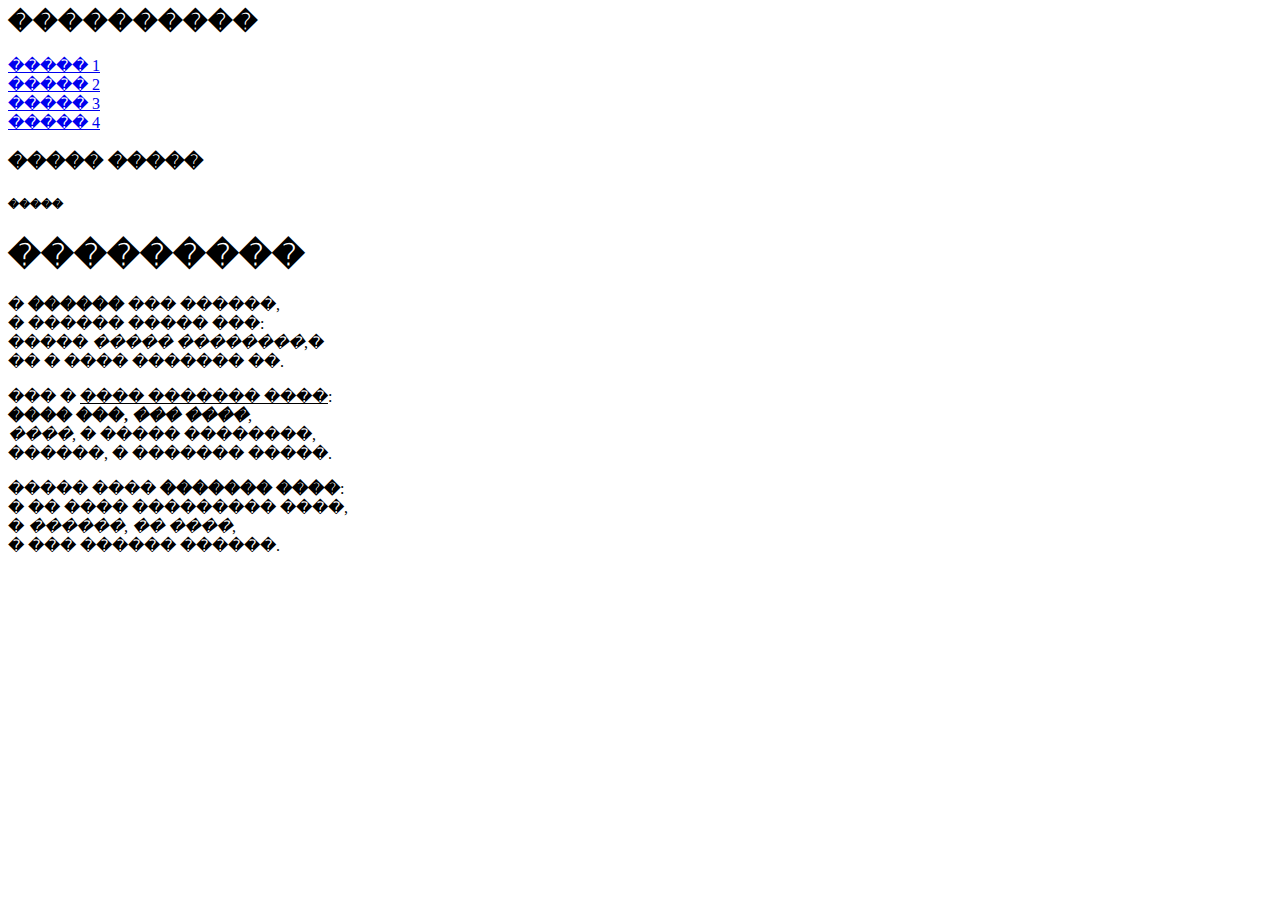
<file: my_site/index.html>
<HTML>
	<HEAD>
		<TITLE>���������, �.�. ����� </TITLE>
	</HEAD>
	<BODY>
	<h2>����������</h2>
	<a href=history.html#glava1>����� 1</a><br>
	<a href=history.html#glava2>����� 2</a><br>
	<a href=history.html#glava3>����� 3</a><br>
	<a href=history.html#glava4>����� 4</a><br>

<H3>����� �����</H3> <H6>�����</H6>

<H1>���������</H1>

<P>� <B>������</B> ��� ������,
<BR>� ������ ����� ���:
<BR>����� <I>����� ��������</I>,�
<BR>�� � ���� ������� ��.

<P>��� � <U>���� ������� ����</U>:
<BR><B>���� ���, <I>��� ����</B>,
<BR>����,</I> � ����� ��������,
<BR>������, � ������� �����.

<P>����� ���� <STRONG>������� ����</STRONG>:
<BR>� �� ���� ��������� ����,
<BR>� <EM>������, �� ����</EM>,
<BR>� ��� ������ ������.		

	</BODY>
</HTML>
</file>
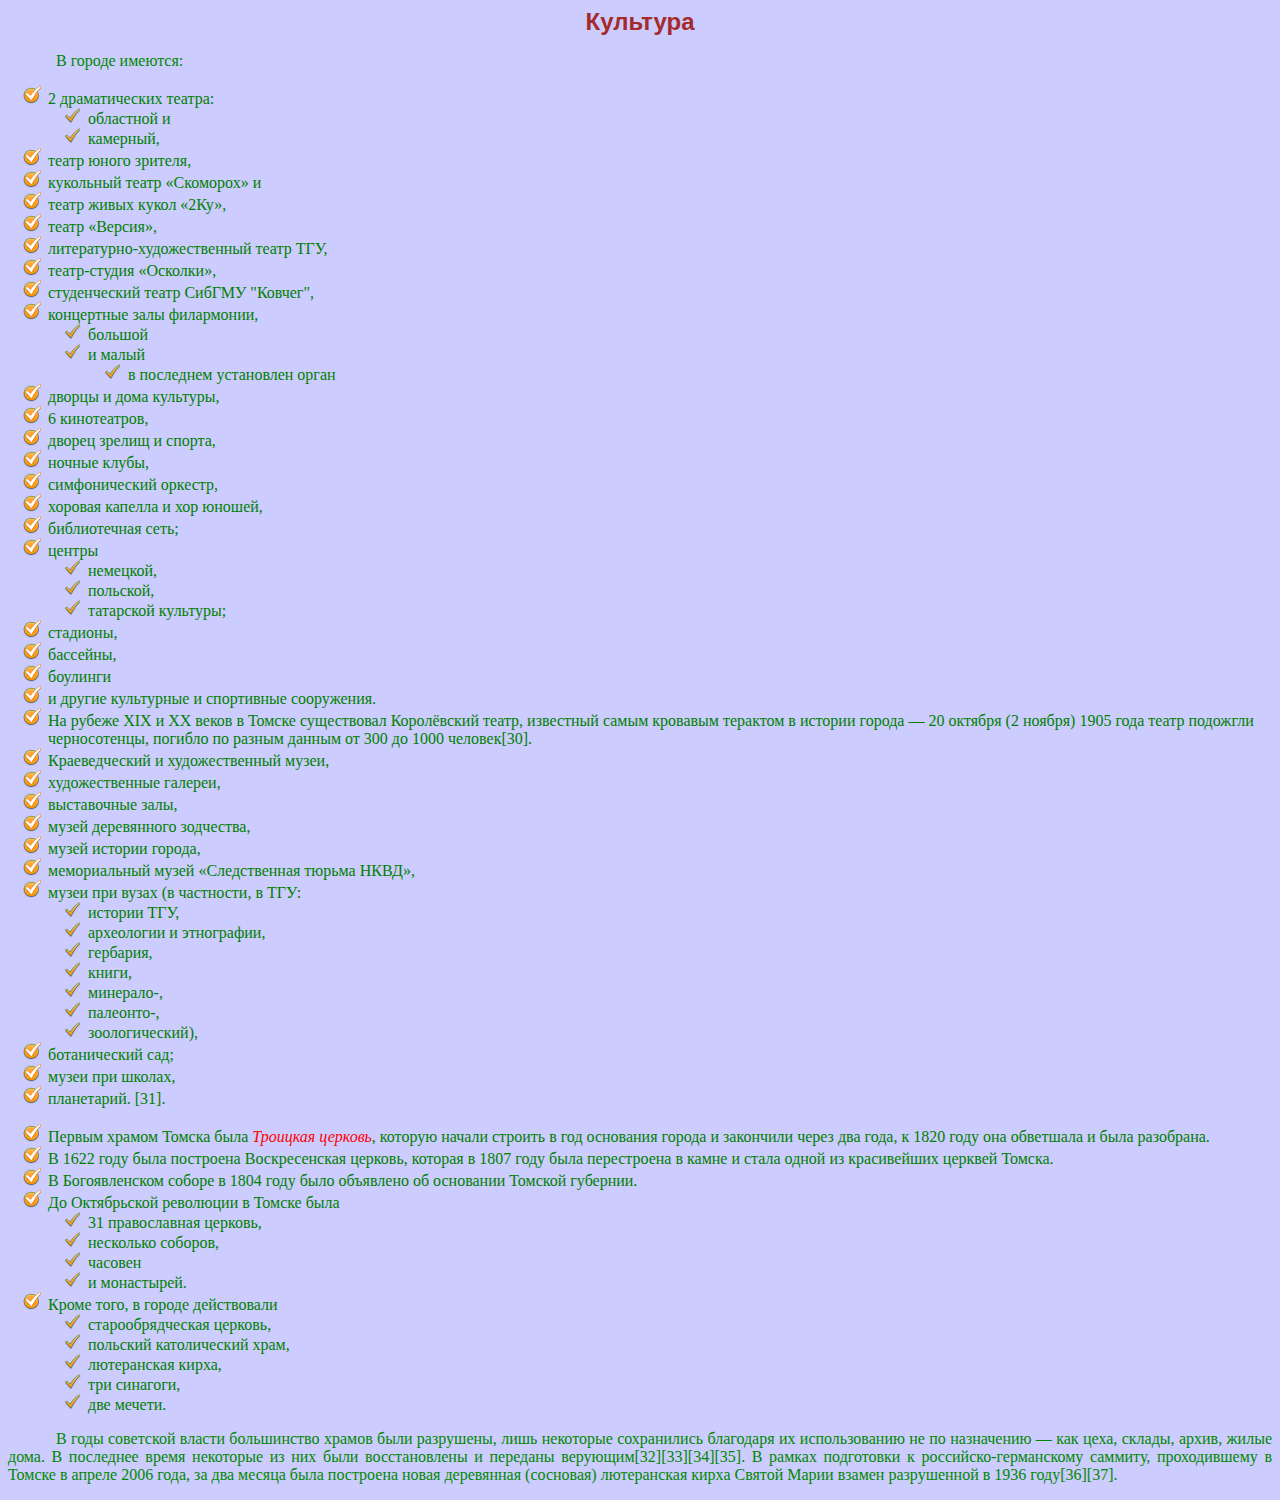
<file: my_site/art.html>
<html>
	<head>
		<title>Культура</title>
		<link rel=stylesheet href=main.css >
	</head>
	<body>
	<h1>Культура</h1>

<p>В городе имеются:
<ul>
 <li>2 драматических театра:
 <ul>
 <li>областной и 
 <li>камерный, 
 </ul>
 <li>театр юного зрителя, 
 <li>кукольный театр «Скоморох» и 
 <li>театр живых кукол «2Ку», 
 <li>театр «Версия», 
 <li>литературно-художественный театр ТГУ, 
 <li>театр-студия «Осколки», 
 <li>студенческий театр СибГМУ "Ковчег", 
 <li> концертные залы филармонии, 
 <ul>
	<li>большой
	<li>и малый 
	<ul>
		<li>в последнем установлен орган
	</ul>
 </ul>
 <li>дворцы и дома культуры, 
 <li>6 кинотеатров, 
 <li>дворец зрелищ и спорта, 
 <li>ночные клубы, 
 <li>симфонический оркестр, 
 <li>хоровая капелла и хор юношей, 
 <li>библиотечная сеть; 
 <li>центры 
 <ul>
	<li>немецкой, 
	<li>польской, 
	<li>татарской культуры;
</ul>	
<li>стадионы, 
<li>бассейны, 
<li>боулинги 
<li>и другие культурные и спортивные сооружения.

<li>На рубеже XIX и XX веков в Томске существовал Королёвский театр, известный самым кровавым терактом в истории города — 20 октября (2 ноября) 1905 года театр подожгли черносотенцы, погибло по разным данным от 300 до 1000 человек[30].

<li>Краеведческий и художественный музеи, 
<li>художественные галереи, 
<li>выставочные залы, 
<li>музей деревянного зодчества, 
<li>музей истории города, 
<li>мемориальный музей «Следственная тюрьма НКВД», 
<li>музеи при вузах (в частности, в ТГУ: 
 <ul>
	<li>истории ТГУ, 
	<li>археологии и этнографии, 
	<li>гербария, 
	<li>книги, 
	<li>минерало-, 
	<li>палеонто-, 
	<li>зоологический), 
</ul>	
<li>ботанический сад; 
<li>музеи при школах, 
<li>планетарий. [31].
</ul>
<ol>
<li>Первым храмом Томска была <span style="color:red;font-style:italic;">Троицкая церковь</span>, которую начали строить в год основания города и закончили через два года, к 1820 году она обветшала и была разобрана. 
<li>В 1622 году была построена Воскресенская церковь, которая в 1807 году была перестроена в камне и стала одной из красивейших церквей Томска. 
<li>В Богоявленском соборе в 1804 году было объявлено об основании Томской губернии. 
<li>До Октябрьской революции в Томске была 
<ol>
	<li>31 православная церковь, 
	<li>несколько соборов, 
	<li>часовен 
	<li>и монастырей. 
</ol>
<li>Кроме того, в городе действовали 
<ol>
	<li>старообрядческая церковь, 
	<li>польский католический храм, 
	<li>лютеранская кирха, 
	<li>три синагоги, 
	<li>две мечети. 
</ol>
</ol>
<p>В годы советской власти большинство храмов были разрушены, лишь некоторые сохранились благодаря их использованию не по назначению — как цеха, склады, архив, жилые дома. В последнее время некоторые из них были восстановлены и переданы верующим[32][33][34][35]. В рамках подготовки к российско-германскому саммиту, проходившему в Томске в апреле 2006 года, за два месяца была построена новая деревянная (сосновая) лютеранская кирха Святой Марии взамен разрушенной в 1936 году[36][37].	
	</body>
</html>
</file>
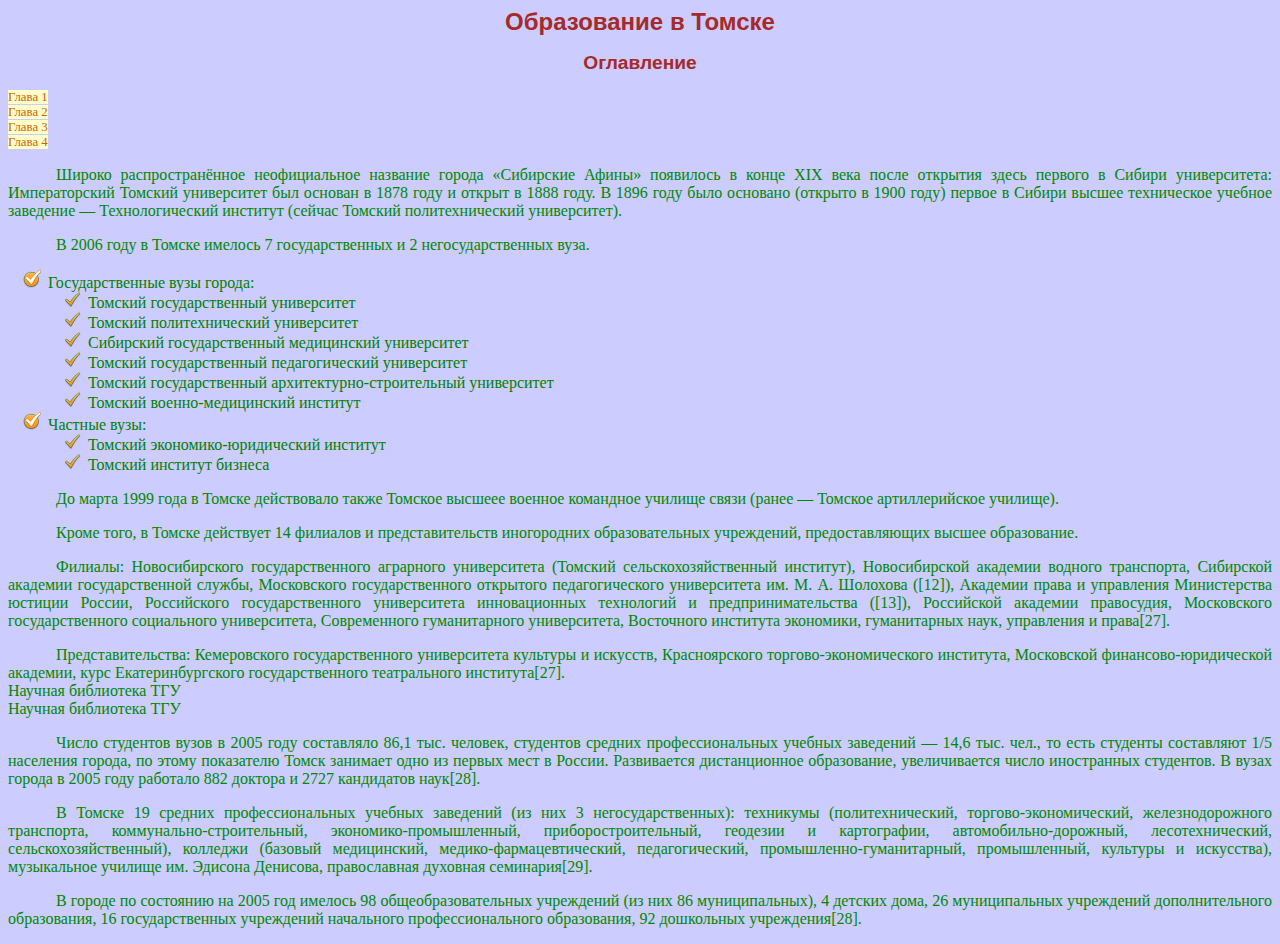
<file: my_site/education.html>
<html>

<head>
<title>Образование</title>
<link rel=stylesheet href=main.css >	
</head>
  
<body>

<H1>Образование в Томске</H1>
<h2>Оглавление</h2>
<a href=history.html#g1>Глава 1</a><br>
<a href=history.html#g2>Глава 2</a><br>
<a href=history.html#g3>Глава 3</a><br>
<a href=history.html#g4>Глава 4</a><br>


<p>Широко распространённое неофициальное название города «Сибирские Афины» появилось в конце XIX века после открытия здесь первого в Сибири университета: Императорский Томский университет был основан в 1878 году и открыт в 1888 году. В 1896 году было основано (открыто в 1900 году) первое в Сибири высшее техническое учебное заведение — Технологический институт (сейчас Томский политехнический университет).

<p>В 2006 году в Томске имелось 7 государственных и 2 негосударственных вуза.



<ul>
	<li>Государственные вузы города:
	<ol>
		<li> Томский государственный университет 
		<li> Томский политехнический университет 
		<li> Сибирский государственный медицинский университет 
		<li> Томский государственный педагогический университет 
		<li> Томский государственный архитектурно-строительный университет 
		<li> Томский военно-медицинский институт 
	</ol>
	<li>Частные вузы:
	<ul>
		<li>Томский экономико-юридический институт
		<li>Томский институт бизнеса
	</ul>
</ul>




<p>До марта 1999 года в Томске действовало также Томское высшеее военное командное училище связи (ранее — Томское артиллерийское училище).

<p>Кроме того, в Томске действует 14 филиалов и представительств иногородних образовательных учреждений, предоставляющих высшее образование.

<p>Филиалы: Новосибирского государственного аграрного университета (Томский сельскохозяйственный институт), Новосибирской академии водного транспорта, Сибирской академии государственной службы, Московского государственного открытого педагогического университета им. М. А. Шолохова ([12]), Академии права и управления Министерства юстиции России, Российского государственного университета инновационных технологий и предпринимательства ([13]), Российской академии правосудия, Московского государственного социального университета, Современного гуманитарного университета, Восточного института экономики, гуманитарных наук, управления и права[27].

<p>Представительства: Кемеровского государственного университета культуры и искусств, Красноярского торгово-экономического института, Московской финансово-юридической академии, курс Екатеринбургского государственного театрального института[27].
<br>Научная библиотека ТГУ
<br>Научная библиотека ТГУ

<p>Число студентов вузов в 2005 году составляло 86,1 тыс. человек, студентов средних профессиональных учебных заведений — 14,6 тыс. чел., то есть студенты составляют 1/5 населения города, по этому показателю Томск занимает одно из первых мест в России. Развивается дистанционное образование, увеличивается число иностранных студентов. В вузах города в 2005 году работало 882 доктора и 2727 кандидатов наук[28].

<p>В Томске 19 средних профессиональных учебных заведений (из них 3 негосударственных): техникумы (политехнический, торгово-экономический, железнодорожного транспорта, коммунально-строительный, экономико-промышленный, приборостроительный, геодезии и картографии, автомобильно-дорожный, лесотехнический, сельскохозяйственный), колледжи (базовый медицинский, медико-фармацевтический, педагогический, промышленно-гуманитарный, промышленный, культуры и искусства), музыкальное училище им. Эдисона Денисова, православная духовная семинария[29].

<p>В городе по состоянию на 2005 год имелось 98 общеобразовательных учреждений (из них 86 муниципальных), 4 детских дома, 26 муниципальных учреждений дополнительного образования, 16 государственных учреждений начального профессионального образования, 92 дошкольных учреждения[28].



</body>
</html>
</file>
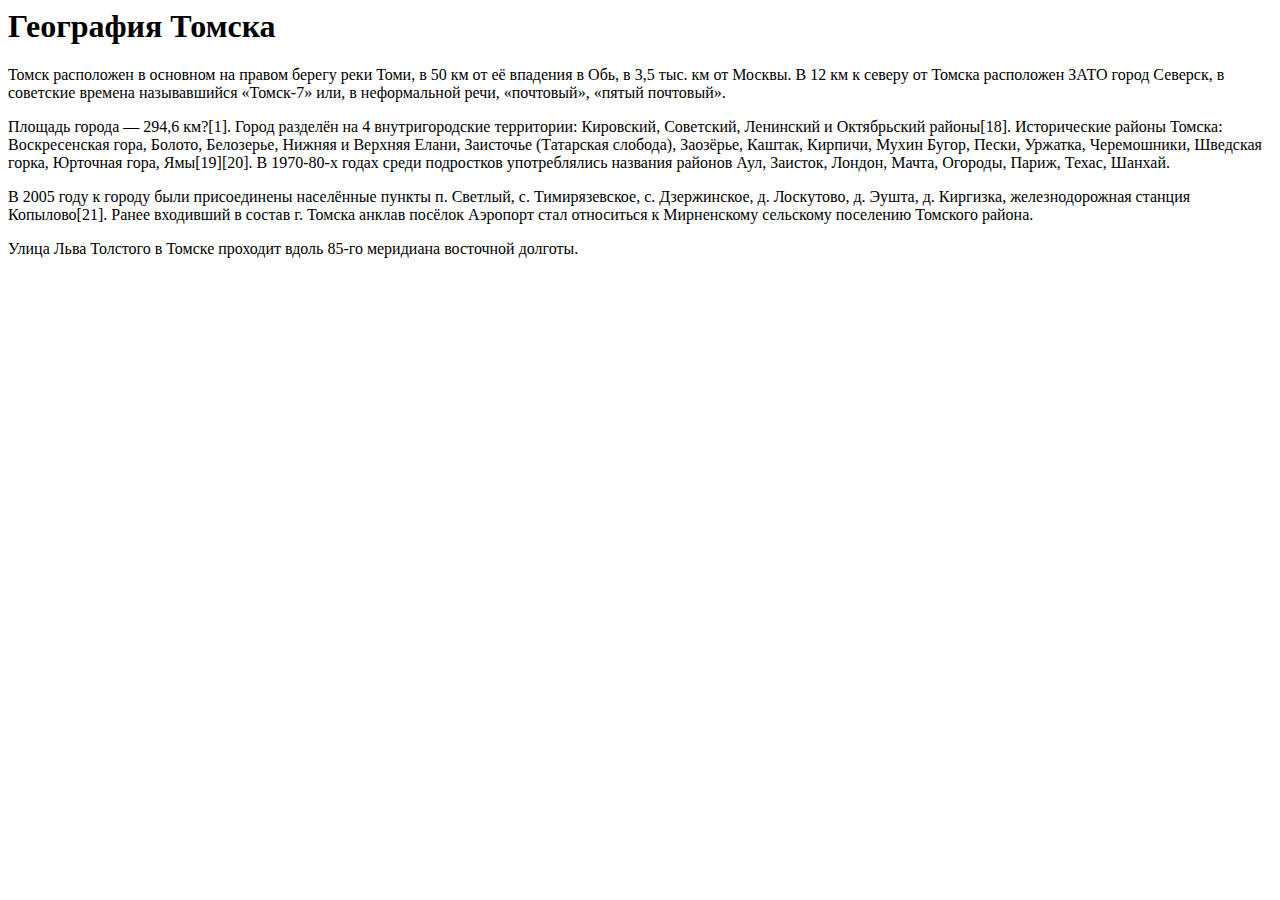
<file: my_site/geo.html>
<html>

<head>
<title>География</title>
</head>
  
<body>

<H1>География Томска</H1>



<p>Томск расположен в основном на правом берегу реки Томи, в 50 км от её впадения в Обь, в 3,5 тыс. км от Москвы. В 12 км к северу от Томска расположен ЗАТО город Северск, в советские времена называвшийся «Томск-7» или, в неформальной речи, «почтовый», «пятый почтовый».

<p>Площадь города — 294,6 км?[1]. Город разделён на 4 внутригородские территории: Кировский, Советский, Ленинский и Октябрьский районы[18]. Исторические районы Томска: Воскресенская гора, Болото, Белозерье, Нижняя и Верхняя Елани, Заисточье (Татарская слобода), Заозёрье, Каштак, Кирпичи, Мухин Бугор, Пески, Уржатка, Черемошники, Шведская горка, Юрточная гора, Ямы[19][20]. В 1970-80-x годах среди подростков употреблялись названия районов Аул, Заисток, Лондон, Мачта, Огороды, Париж, Техас, Шанхай.

<p>В 2005 году к городу были присоединены населённые пункты п. Светлый, с. Тимирязевское, с. Дзержинское, д. Лоскутово, д. Эушта, д. Киргизка, железнодорожная станция Копылово[21]. Ранее входивший в состав г. Томска анклав посёлок Аэропорт стал относиться к Мирненскому сельскому поселению Томского района.

<p>Улица Льва Толстого в Томске проходит вдоль 85-го меридиана восточной долготы.



</body>
</html>
</file>
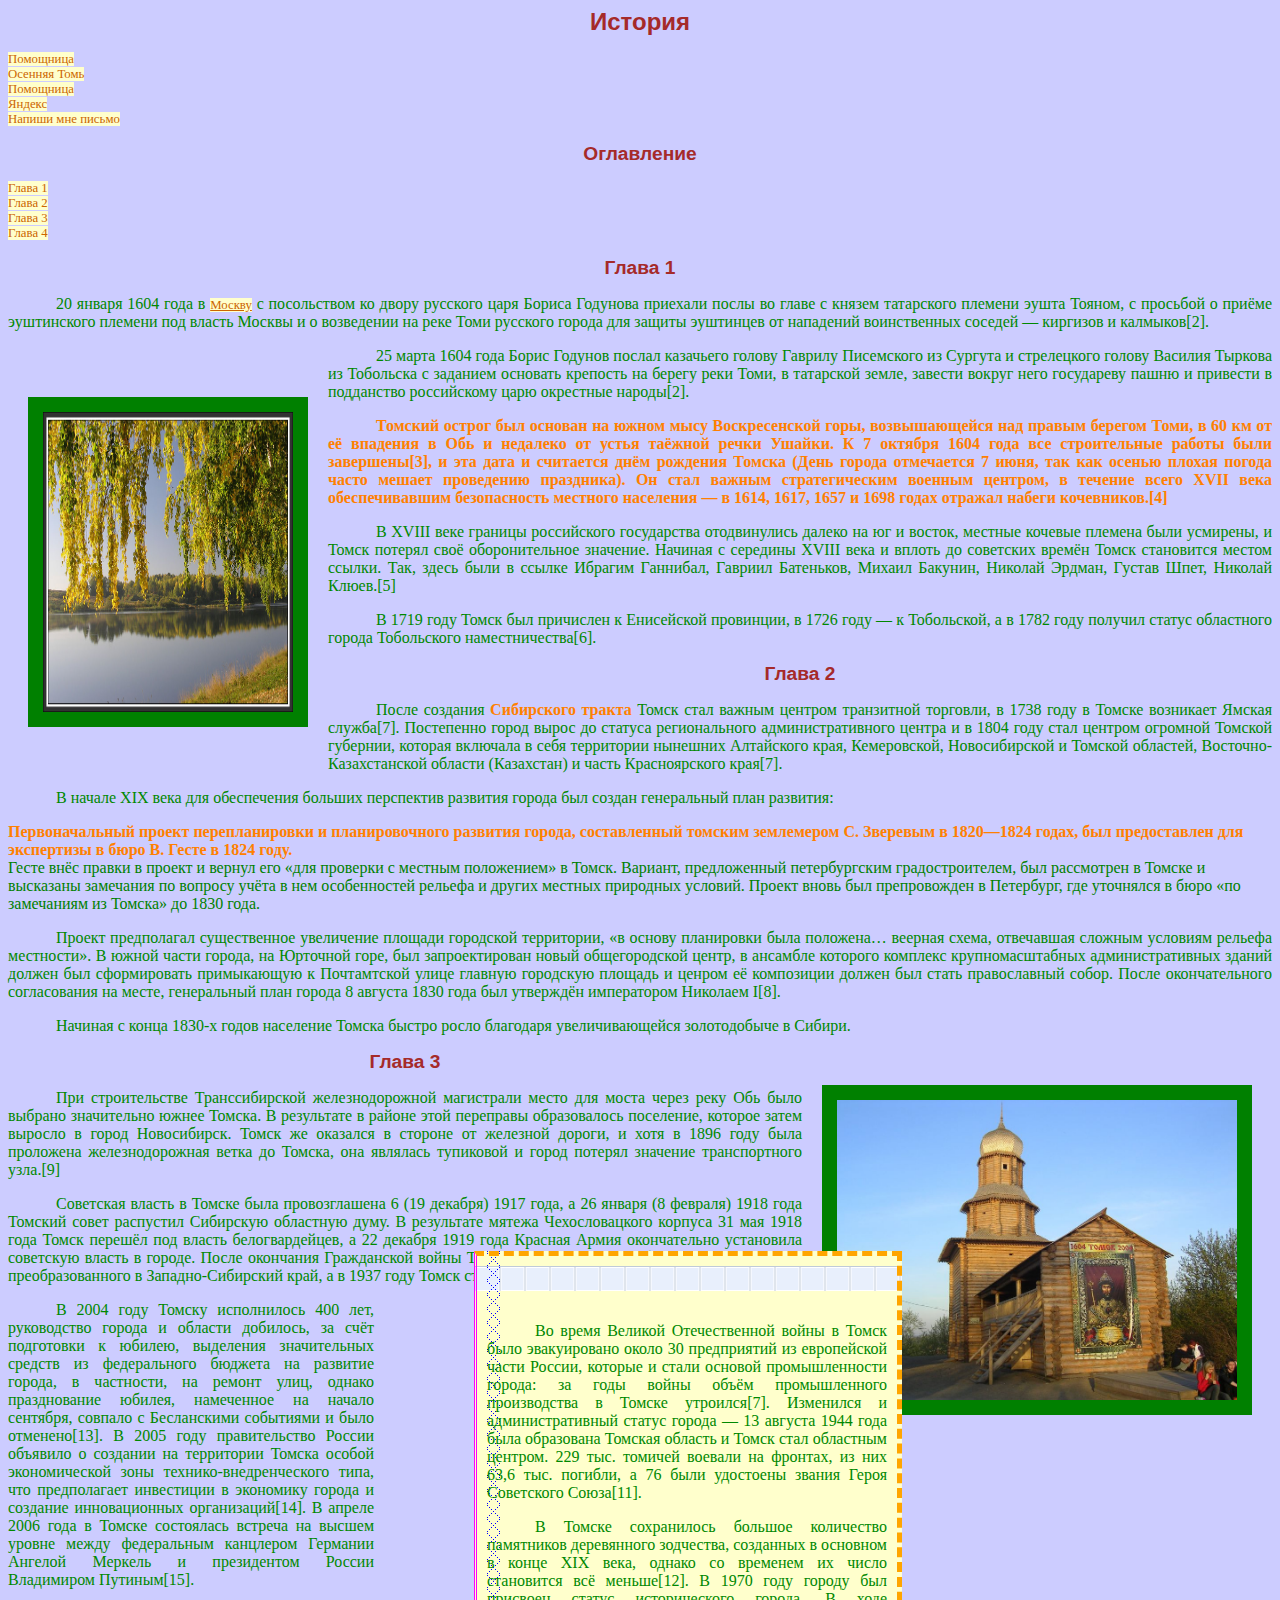
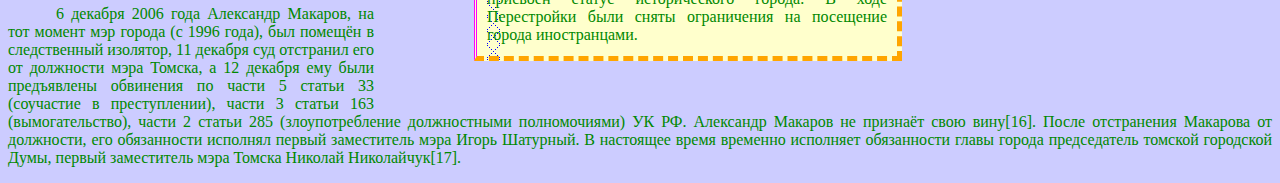
<file: my_site/history.html>
<html>
	<head>
		<title>История Томска</title>
		
<link rel=stylesheet href=main.css >	
		
		
	</head>
	<body>
	<h1>История</h1>
	
	<a href=index.html target=new >Помощница</a><br>
	<a href="pic/5.jpg"  target=new>Осенняя Томь</a><br>
	<a href="barto-.txt" >Помощница</a><br>
	<a href="https://yandex.ru" target=_blank >Яндекс</a><br>
	<a href="mailto:my@mail.ru" >Напиши мне письмо</a><br>
	
	<h2>Оглавление</h2>
	<a href=#glava1>Глава 1</a><br>
	<a href=#glava2>Глава 2</a><br>
	<a href=#glava3>Глава 3</a><br>
	<a href=#glava4>Глава 4</a><br>

<a name=glava1></a><h2>Глава 1</h2>


<p>20 января 1604 года в <a href=#>Москву</a> с посольством ко двору русского царя Бориса Годунова приехали послы во главе с князем татарского племени эушта Тояном, с просьбой о приёме эуштинского племени под власть Москвы и о возведении на реке Томи русского города для защиты эуштинцев от нападений воинственных соседей — киргизов и калмыков[2].

<p>

<img 
src="pic/5.jpg"
width=250 height=300
align=left
alt="Осень на Томи"
title="Томь осенью"
border=15
hspace=20 vspace=50

>

25 марта 1604 года Борис Годунов послал казачьего голову Гаврилу Писемского из Сургута и стрелецкого голову Василия Тыркова из Тобольска с заданием основать крепость на берегу реки Томи, в татарской земле, завести вокруг него государеву пашню и привести в подданство российскому царю окрестные народы[2].


<p class=def>Томский острог был основан на южном мысу Воскресенской горы, возвышающейся над правым берегом Томи, в 60 км от её впадения в Обь и недалеко от устья таёжной речки Ушайки. К 7 октября 1604 года все строительные работы были завершены[3], и эта дата и считается днём рождения Томска (День города отмечается 7 июня, так как осенью плохая погода часто мешает проведению праздника). Он стал важным стратегическим военным центром, в течение всего XVII века обеспечивавшим безопасность местного населения — в 1614, 1617, 1657 и 1698 годах отражал набеги кочевников.[4]

<p>В XVIII веке границы российского государства отодвинулись далеко на юг и восток, местные кочевые племена были усмирены, и Томск потерял своё оборонительное значение. Начиная с середины XVIII века и вплоть до советских времён Томск становится местом ссылки. Так, здесь были в ссылке Ибрагим Ганнибал, Гавриил Батеньков, Михаил Бакунин, Николай Эрдман, Густав Шпет, Николай Клюев.[5]

<p>В 1719 году Томск был причислен к Енисейской провинции, в 1726 году — к Тобольской, а в 1782 году получил статус областного города Тобольского наместничества[6].
<a name=glava2></a><h2>Глава 2</h2>

<p>После создания <span class=def>Сибирского тракта</span> Томск стал важным центром транзитной торговли, в 1738 году в Томске возникает Ямская служба[7]. Постепенно город вырос до статуса регионального административного центра и в 1804 году стал центром огромной Томской губернии, которая включала в себя территории нынешних Алтайского края, Кемеровской, Новосибирской и Томской областей, Восточно-Казахстанской области (Казахстан) и часть Красноярского края[7].

<p>В начале XIX века для обеспечения больших перспектив развития города был создан генеральный план развития: <div class=def>Первоначальный проект перепланировки и планировочного развития города, составленный томским землемером С. Зверевым в 1820—1824 годах, был предоставлен для экспертизы в бюро В. Гесте в 1824 году.</div> Гесте внёс правки в проект и вернул его «для проверки с местным положением» в Томск. Вариант, предложенный петербургским градостроителем, был рассмотрен в Томске и высказаны замечания по вопросу учёта в нем особенностей рельефа и других местных природных условий. Проект вновь был препровожден в Петербург, где уточнялся в бюро «по замечаниям из Томска» до 1830 года.

<p>Проект предполагал существенное увеличение площади городской территории, «в основу планировки была положена… веерная схема, отвечавшая сложным условиям рельефа местности». В южной части города, на Юрточной горе, был запроектирован новый общегородской центр, в ансамбле которого комплекс крупномасштабных административных зданий должен был сформировать примыкающую к Почтамтской улице главную городскую площадь и ценром её композиции должен был стать православный собор. После окончательного согласования на месте, генеральный план города 8 августа 1830 года был утверждён императором Николаем I[8].

<p>Начиная с конца 1830-х годов население Томска быстро росло благодаря увеличивающейся золотодобыче в Сибири.
<img 
src="pic/11.jpg"
height=300
align=right
alt="Томский острог"
title="Томский острог, реконструкция"
border=15
hspace=20 vspace=50

>
<a name=glava3></a><h2>Глава 3</h2>

<p>При строительстве Транссибирской железнодорожной магистрали место для моста через реку Обь было выбрано значительно южнее Томска. В результате в районе этой переправы образовалось поселение, которое затем выросло в город Новосибирск. Томск же оказался в стороне от железной дороги, и хотя в 1896 году была проложена железнодорожная ветка до Томска, она являлась тупиковой и город потерял значение транспортного узла.[9]

<p>Советская власть в Томске была провозглашена 6 (19 декабря) 1917 года, а 26 января (8 февраля) 1918 года Томский совет распустил Сибирскую областную думу. В результате мятежа Чехословацкого корпуса 31 мая 1918 года Томск перешёл под власть белогвардейцев, а 22 декабря 1919 года Красная Армия окончательно установила советскую власть в городе. После окончания Гражданской войны Томск вошёл в состав Сибирского края, позднее преобразованного в Западно-Сибирский край, а в 1937 году Томск стал городом Новосибирской области[10].
<div class=block>
<p>Во время Великой Отечественной войны в Томск было эвакуировано около 30 предприятий из европейской части России, которые и стали основой промышленности города: за годы войны объём промышленного производства в Томске утроился[7]. Изменился и административный статус города — 13 августа 1944 года была образована Томская область и Томск стал областным центром. 229 тыс. томичей воевали на фронтах, из них 63,6 тыс. погибли, а 76 были удостоены звания Героя Советского Союза[11].

<p>В Томске сохранилось большое количество памятников деревянного зодчества, созданных в основном в конце XIX века, однако со временем их число становится всё меньше[12]. В 1970 году городу был присвоен статус исторического города. В ходе Перестройки были сняты ограничения на посещение города иностранцами.
<a name=glava4></a><h2>Глава 4</h2>

<p>В 1990-е годы в Томске, как и в большинстве городов России, произошёл спад промышленного производства, особенно в машиностроении, ориентированном на военные госзаказы, в оказавшейся неконкурентоспособной лёгкой промышленности. Перестали существовать приборный завод, радиотехнический завод; испытывал проблемы нефтехимический комбинат, несколько раз менявший собственника. Экономическая ситуация улучшилась после дефолта 1998 года и последовавшего за ним оживления экономики страны.
</div>
<p>В 2004 году Томску исполнилось 400 лет, руководство города и области добилось, за счёт подготовки к юбилею, выделения значительных средств из федерального бюджета на развитие города, в частности, на ремонт улиц, однако празднование юбилея, намеченное на начало сентября, совпало с Бесланскими событиями и было отменено[13]. В 2005 году правительство России объявило о создании на территории Томска особой экономической зоны технико-внедренческого типа, что предполагает инвестиции в экономику города и создание инновационных организаций[14]. В апреле 2006 года в Томске состоялась встреча на высшем уровне между федеральным канцлером Германии Ангелой Меркель и президентом России Владимиром Путиным[15].

<p>6 декабря 2006 года Александр Макаров, на тот момент мэр города (с 1996 года), был помещён в следственный изолятор, 11 декабря суд отстранил его от должности мэра Томска, а 12 декабря ему были предъявлены обвинения по части 5 статьи 33 (соучастие в преступлении), части 3 статьи 163 (вымогательство), части 2 статьи 285 (злоупотребление должностными полномочиями) УК РФ. Александр Макаров не признаёт свою вину[16]. После отстранения Макарова от должности, его обязанности исполнял первый заместитель мэра Игорь Шатурный. В настоящее время временно исполняет обязанности главы города председатель томской городской Думы, первый заместитель мэра Томска Николай Николайчук[17].


	</body>
</html>
</file>
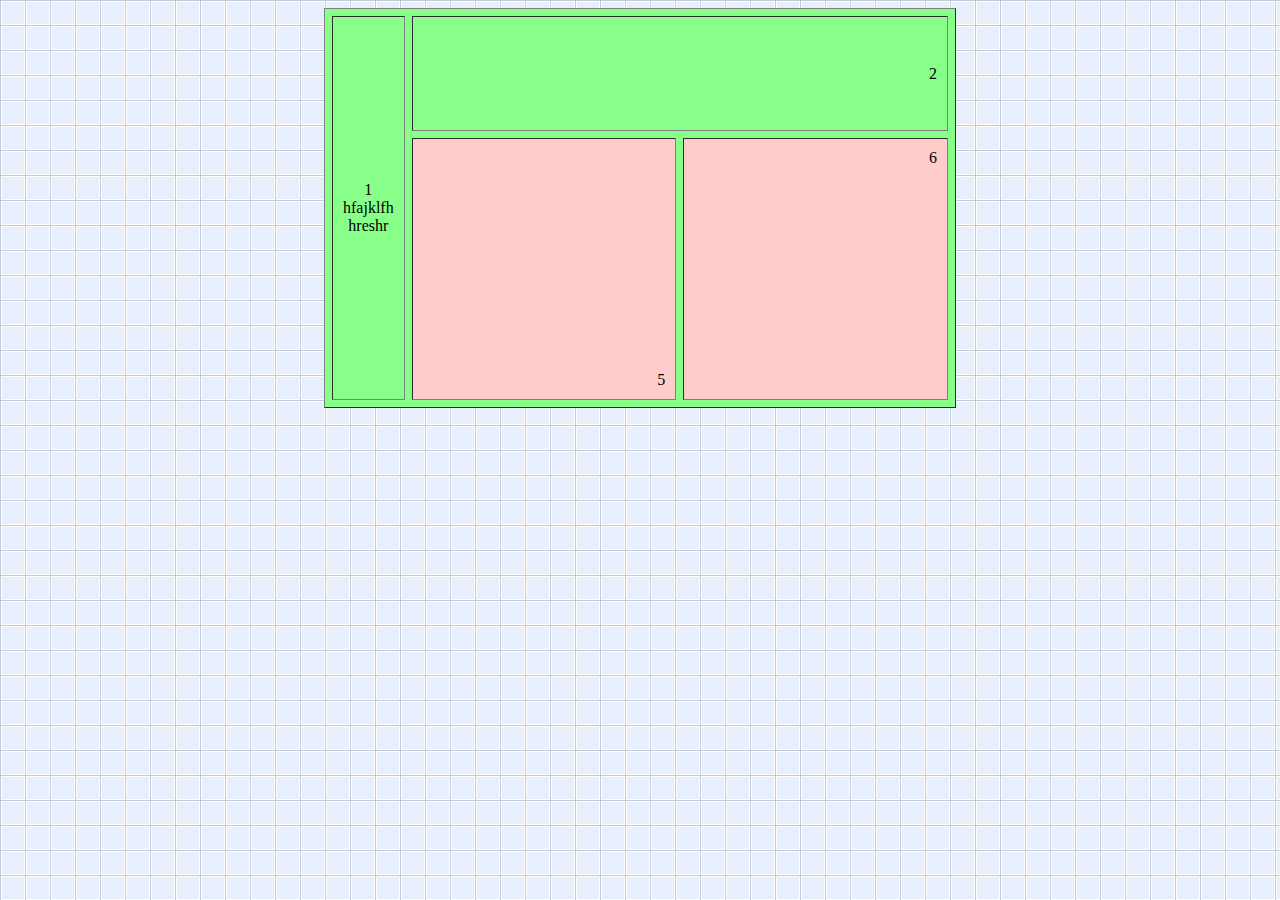
<file: my_site/table.html>
<html>
	<head>
		<title>Таблицы</title>
	</head>
	<body background="pic/white-tiles.png">
	
	<table border=1 align=center 
	width=50% height=400
	cellpadding=10
	cellspacing=7
	bgcolor=#88ff88
	>
		<tr align=center height=30%>
			<td width=15 rowspan=2 >1 hfajklfh hreshr</td>
			<td align=right colspan=2>2</td>
			<!-- <td background="pic/bg2.png">3</td> -->
		</tr>
		<tr align=right valign=top bgcolor=#ffcccc>
			<!-- <td bgcolor=#ffffcc>4</td> -->
			<td valign=bottom>5</td>
			<td>6</td>
		</tr>
	</table>
	
	<!-- <a href=...><img src=...></a> -->
	
	
	</body>
</html>
</file>
